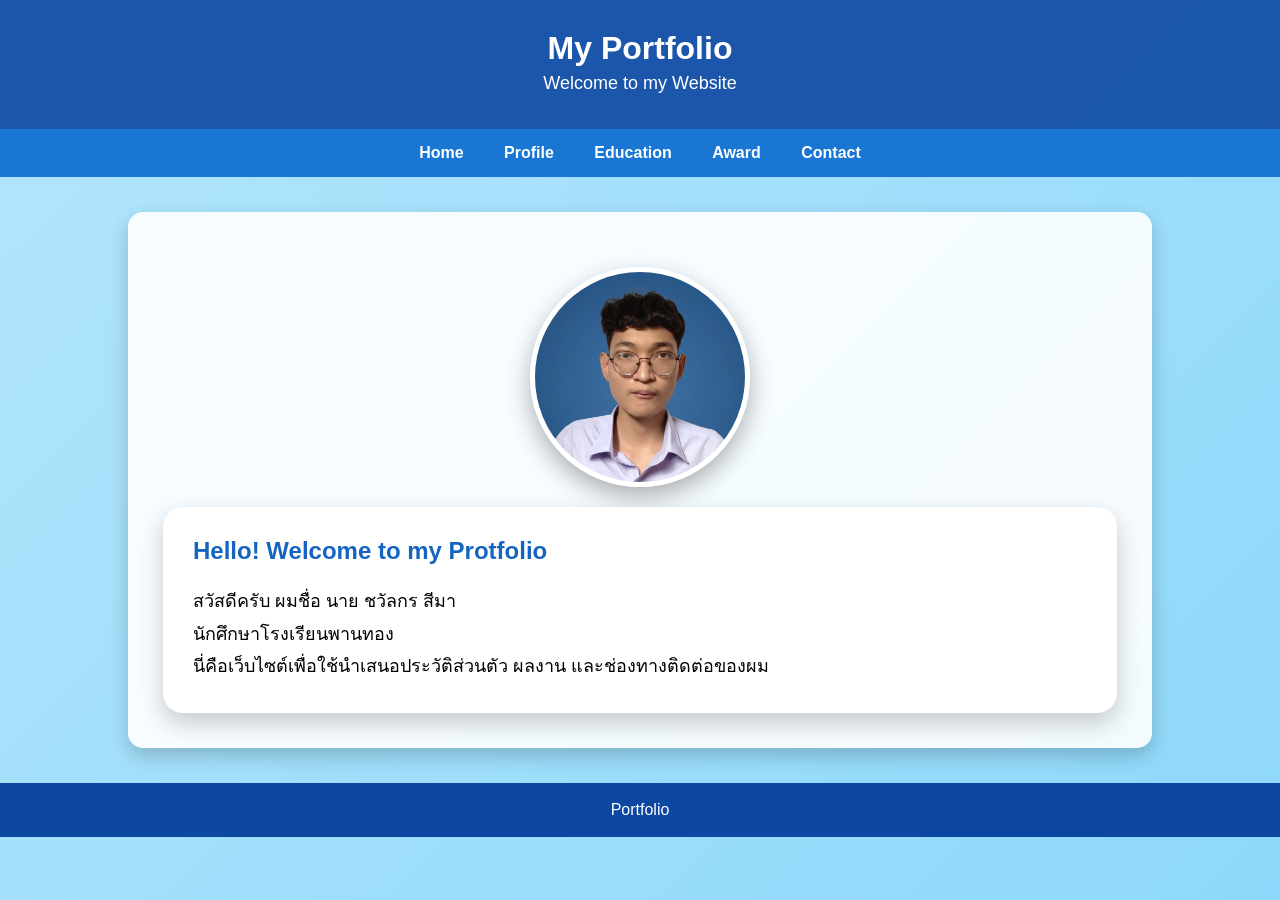
<file: index.html>
<!DOCTYPE html>
<html>
<head>
<meta charset="UTF-8">
<title>Home</title>
<link rel="stylesheet" href="style.css">
</head>

<body>

<header>
<h1>My Portfolio</h1>
<p>Welcome to my Website</p>
</header>

<nav>
<a href="index.html">Home</a>
<a href="profile.html">Profile</a>
<a href="education.html">Education</a>
<a href="award.html">Award</a>
<a href="contact.html">Contact</a>
</nav>

<div class="container">

 <img src="images/IMG_20260715_163750.png" alt="IMG_20260715_163750.png" class="profile-img">

<div class="card">
<h2>Hello! Welcome to my Protfolio</h2>
<p>สวัสดีครับ ผมชื่อ นาย ชวัลกร สีมา</p>
<p>นักศึกษาโรงเรียนพานทอง</p>
<p>นี่คือเว็บไซต์เพื่อใช้นำเสนอประวัติส่วนตัว ผลงาน และช่องทางติดต่อของผม</p>
</div>

</div>

<footer>
Portfolio
</footer>

</body>
</html>
</file>
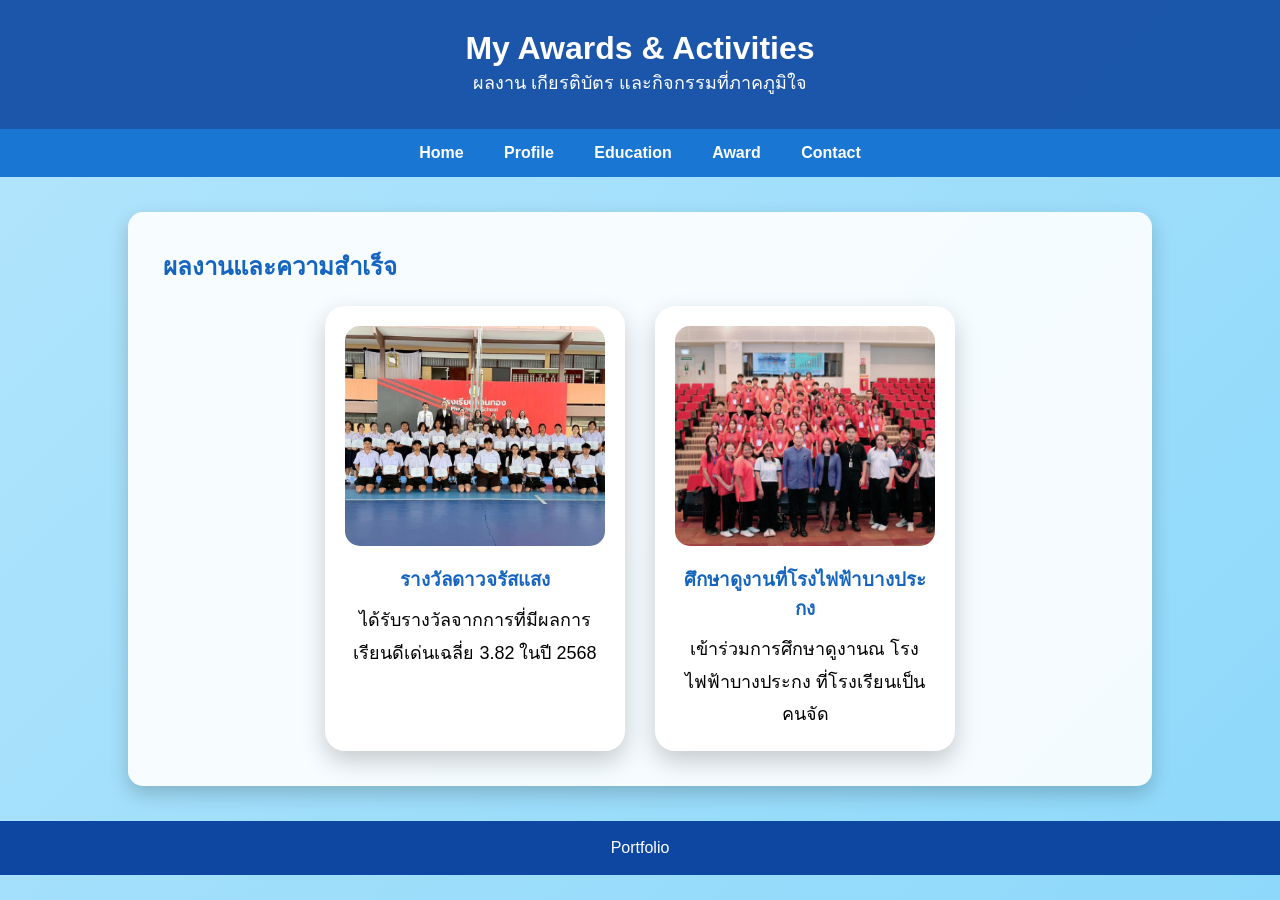
<file: award.html>
<!DOCTYPE html>
<html lang="th">
<head>
<meta charset="UTF-8">
<title>Award</title>
<link rel="stylesheet" href="style.css">
</head>

<body>

<header>
<h1>My Awards & Activities</h1>
<p>ผลงาน เกียรติบัตร และกิจกรรมที่ภาคภูมิใจ</p>
</header>

<nav>
<a href="index.html">Home</a>
<a href="profile.html">Profile</a>
<a href="education.html">Education</a>
<a href="award.html">Award</a>
<a href="contact.html">Contact</a>
</nav>

<div class="container">

<h2>ผลงานและความสำเร็จ</h2>

<div class="award-box">

    <!-- ผลงานที่ 1 -->
    <div class="award-card">

        <img src="images/IMG_20260718_194847_070.jpg"
        alt="Award 1" class="award-img">

        <h3>รางวัลดาวจรัสแสง</h3>

        <p>
        ได้รับรางวัลจากการที่มีผลการเรียนดีเด่นเฉลี่ย 3.82 ในปี 2568
        </p>

    </div>


    <!-- ผลงานที่ 2 -->
    <div class="award-card">

        <img src="images/FB_IMG_1784378305477.jpg"
        alt="Award 2" class="award-img">

        <h3>ศึกษาดูงานที่โรงไฟฟ้าบางประกง</h3>

        <p>
        เข้าร่วมการศึกษาดูงานณ โรงไฟฟ้าบางประกง
        ที่โรงเรียนเป็นคนจัด
        </p>

    </div>


</div>

</div>

<footer>
Portfolio
</footer>

</body>
</html>
</file>
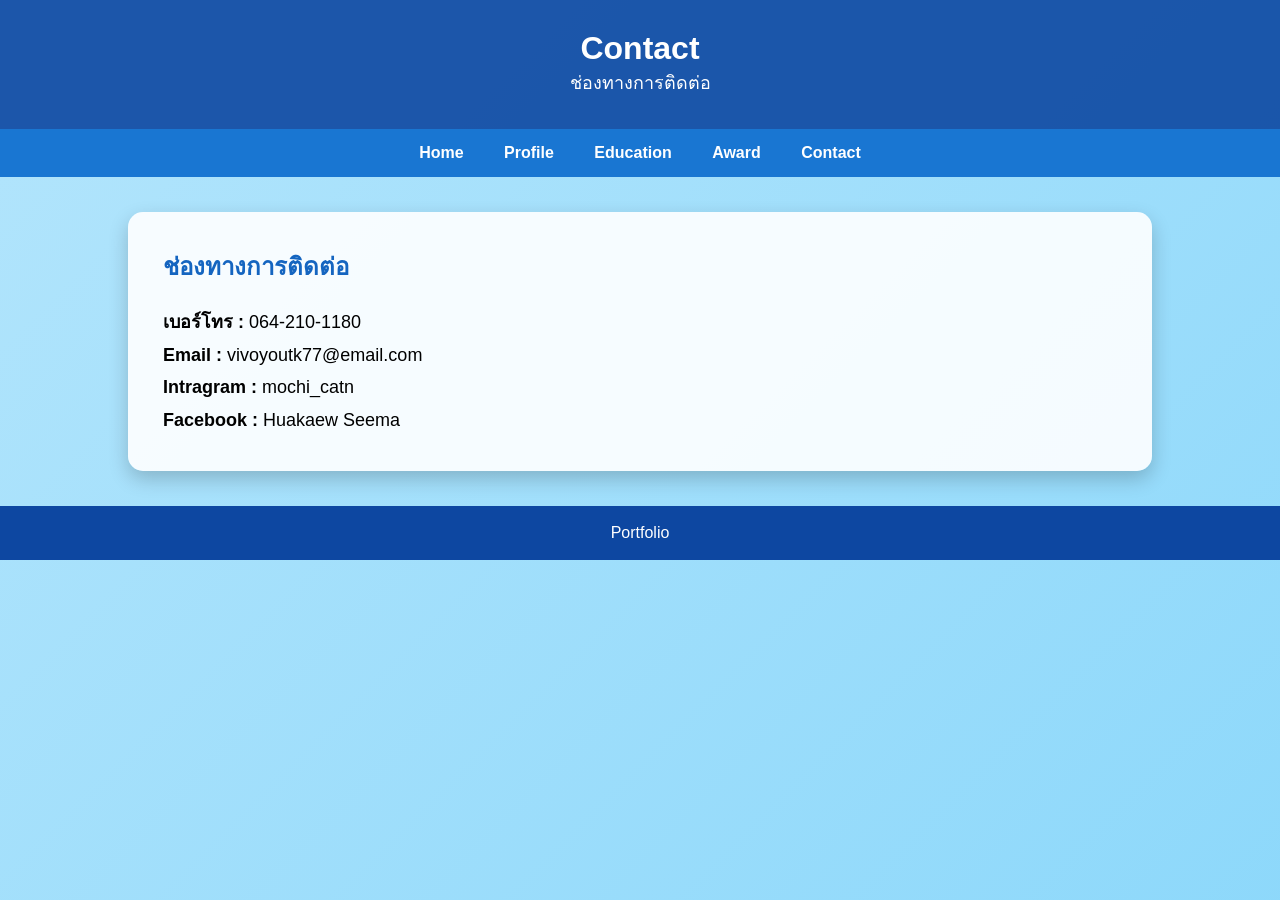
<file: contact.html>
<!DOCTYPE html>
<html lang="th">
<head>
<meta charset="UTF-8">
<title>Contact</title>
<link rel="stylesheet" href="style.css">
</head>

<body>

<header>
<h1>Contact</h1>
 <p>ช่องทางการติดต่อ</p>
</header>

<nav>
<a href="index.html">Home</a>
<a href="profile.html">Profile</a>
<a href="education.html">Education</a>
<a href="award.html">Award</a>
<a href="contact.html">Contact</a>
</nav>

<div class="container">

<h2>ช่องทางการติดต่อ</h2>

<p><strong>เบอร์โทร :</strong> 064-210-1180</p>
<p><strong>Email :</strong> vivoyoutk77@email.com</p>
<p><strong>Intragram :</strong> mochi_catn</p>
<p><strong>Facebook :</strong> Huakaew Seema</p>
 
</div>

<footer>
Portfolio
</footer>

</body>
</html>
</file>
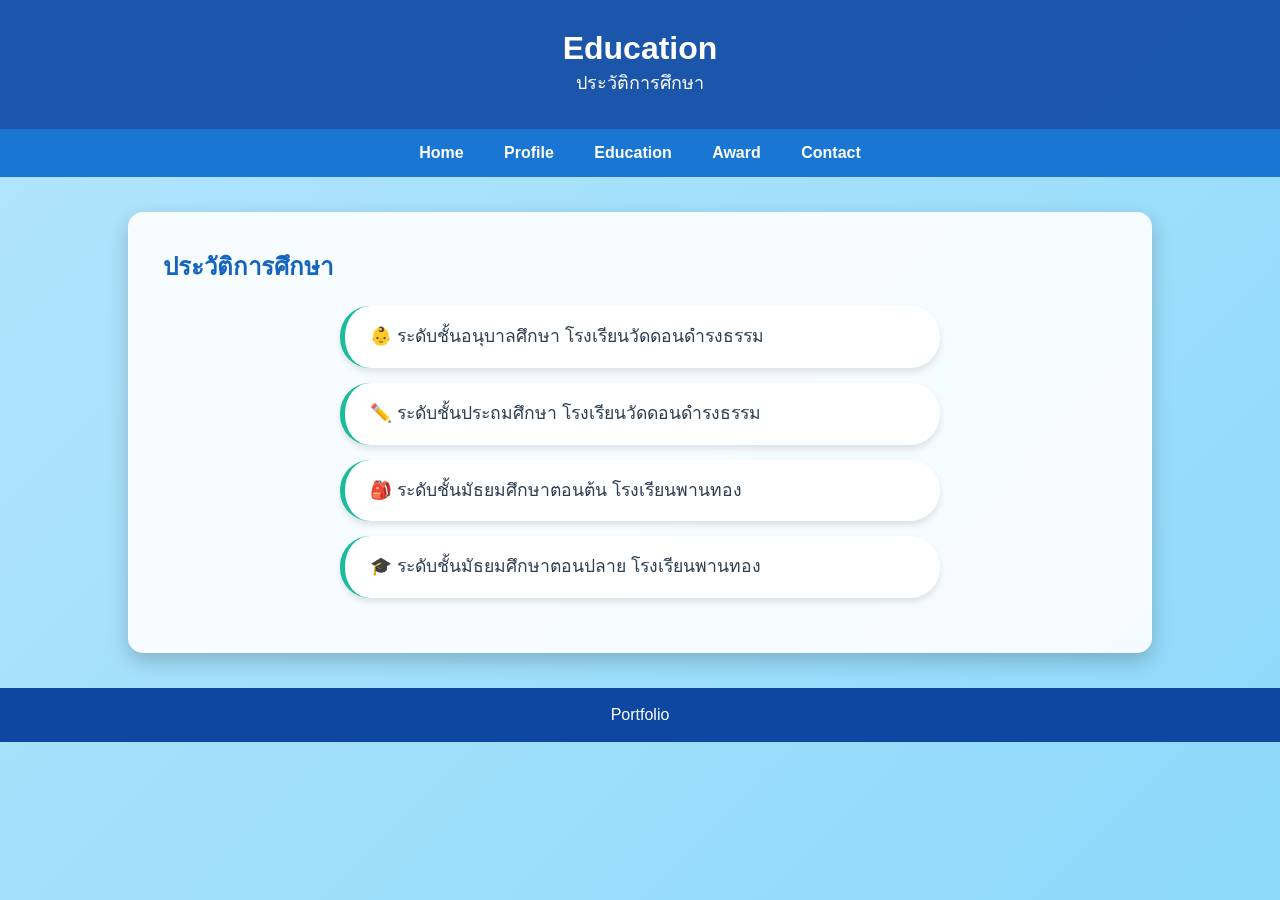
<file: education.html>
<!DOCTYPE html>
<html lang="th">
<head>
<meta charset="UTF-8">
<title>Education</title>
<link rel="stylesheet" href="style.css">
</head>

<body>

<header>
<h1>Education</h1>
  <p>ประวัติการศึกษา</p>
</header>

<nav>
<a href="index.html">Home</a>
<a href="profile.html">Profile</a>
<a href="education.html">Education</a>
<a href="award.html">Award</a>
<a href="contact.html">Contact</a>
</nav>

<div class="container">

  <h2>ประวัติการศึกษา</h2>

  <ul>
    <li>👶 ระดับชั้นอนุบาลศึกษา โรงเรียนวัดดอนดำรงธรรม</li>
    <li>✏️ ระดับชั้นประถมศึกษา โรงเรียนวัดดอนดำรงธรรม</li>
    <li>🎒 ระดับชั้นมัธยมศึกษาตอนต้น โรงเรียนพานทอง</li>
    <li>🎓 ระดับชั้นมัธยมศึกษาตอนปลาย โรงเรียนพานทอง</li>
  </ul>

</div>

<footer>
Portfolio
</footer>

</body>
</html>
</file>
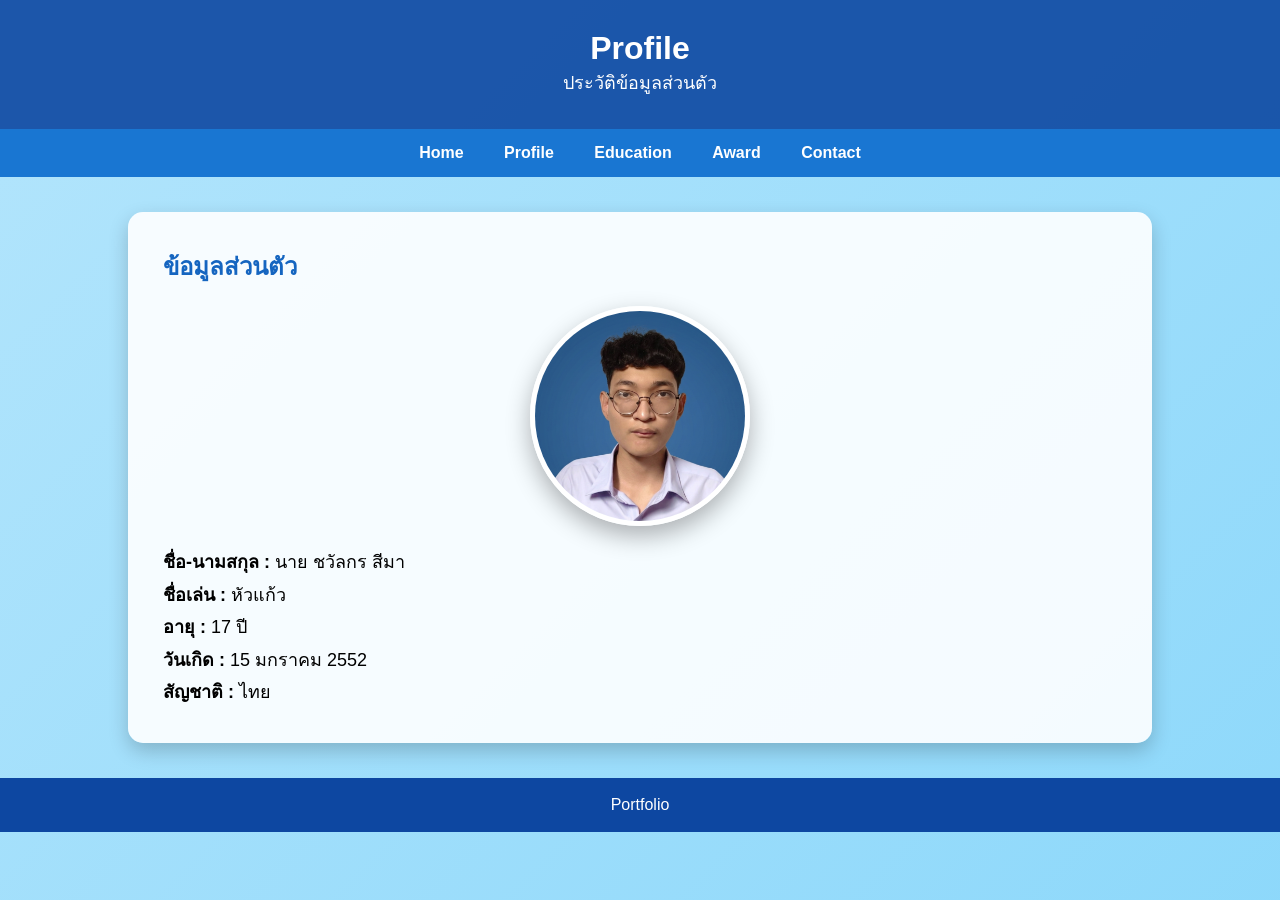
<file: profile.html>
<!DOCTYPE html>
<html lang="th">
<head>
<meta charset="UTF-8">
<title>Profile</title>
<link rel="stylesheet" href="style.css">
</head>

<body>

<header>
<h1>Profile</h1>
 <p>ประวัติข้อมูลส่วนตัว</p>
</header>

<nav>
<a href="index.html">Home</a>
<a href="profile.html">Profile</a>
<a href="education.html">Education</a>
<a href="award.html">Award</a>
<a href="contact.html">Contact</a>
</nav>

<div class="container">

<h2>ข้อมูลส่วนตัว</h2>

 <img src="images/IMG_20260715_163750.png" alt="รูปโปรไฟล์ของฉัน" class="profile-img">

<p><strong>ชื่อ-นามสกุล :</strong> นาย ชวัลกร สีมา </p>
<p><strong>ชื่อเล่น :</strong> หัวแก้ว</p>
<p><strong>อายุ :</strong> 17 ปี</p>
<p><strong>วันเกิด :</strong> 15 มกราคม 2552</p>
<p><strong>สัญชาติ :</strong> ไทย</p>

</div>

<footer>
Portfolio
</footer>

</body>
</html>
</file>
<file: style.css>
/* ====== พื้นฐาน ====== */
*{
    margin:0;
    padding:0;
    box-sizing:border-box;
}

body{
    font-family:Arial, sans-serif;
    background:linear-gradient(135deg,#b3e5fc,#81d4fa,#4fc3f7,#29b6f6);
    background-size:400% 400%;
    animation:bgMove 12s ease infinite;
    min-height:100vh;
}

/* พื้นหลังเคลื่อนไหว */
@keyframes bgMove{
    0%{background-position:0% 50%;}
    50%{background-position:100% 50%;}
    100%{background-position:0% 50%;}
}

/* ====== Header ====== */
header{
    background:rgba(13,71,161,0.9);
    color:white;
    text-align:center;
    padding:25px;
    box-shadow:0 4px 10px rgba(0,0,0,.2);
}

/* ====== Menu ====== */
nav{
    background:#1976d2;
    text-align:center;
    padding:15px;
}

nav a{
    color:white;
    text-decoration:none;
    margin:0 18px;
    font-weight:bold;
    transition:.3s;
}

nav a:hover{
    color:#ffeb3b;
}

/* ====== กล่องเนื้อหา ====== */
.container{
    width:80%;
    margin:35px auto;
    background:rgba(255,255,255,.9);
    border-radius:15px;
    padding:35px;
    box-shadow:0 8px 20px rgba(0,0,0,.2);
}

/* ====== หัวข้อ ====== */
h2{
    color:#1565c0;
    margin-bottom:20px;
}

p,li{
    font-size:18px;
    line-height:1.8;
}

ul{
    margin-left:25px;
}

/* ====== Footer ====== */
footer{
    background:#0d47a1;
    color:white;
    text-align:center;
    padding:18px;
    margin-top:30px;
}

.profile-img{
    width:200px;
    height:200px;
    border-radius:50%;
    object-fit:cover;
    display:block;
    margin:20px auto;
    border:5px solid #2196f3;
    box-shadow:0 5px 15px rgba(0,0,0,.3);
}

.banner{
    width:100%;
    height:300px;
    object-fit:cover;
    border-radius:15px;
    margin-bottom:25px;
    box-shadow:0 5px 15px rgba(0,0,0,.3);
}
/* ====== Responsive ====== */
@media(max-width:768px){
    .container{
        width:92%;
    }

    nav a{
        display:block;
        margin:10px 0;
    }
}
.profile-img{
    width:220px;
    height:220px;
    border-radius:50%;
    object-fit:cover;
    display:block;
    margin:20px auto;
    border:5px solid white;
    box-shadow:0 10px 25px rgba(0,0,0,.3);

    /* Animation */
    animation:float 4s ease-in-out infinite;
    transition:.5s;
}


/* เมื่อเอาเมาส์ไปชี้ */
.profile-img:hover{
    transform:scale(1.1) rotate(5deg);
    box-shadow:0 15px 30px rgba(0,0,0,.4);
}


/* รูปลอย */
@keyframes float{

    0%{
        transform:translateY(0);
    }

    50%{
        transform:translateY(-20px);
    }

    100%{
        transform:translateY(0);
    }

}
.card{
    background:white;
    padding:30px;
    border-radius:20px;
    box-shadow:0 10px 25px rgba(0,0,0,.2);
    transition:.5s;

    animation:fadeUp 1.2s;
}


.card:hover{

    transform:translateY(-10px);

    box-shadow:0 20px 35px rgba(0,0,0,.3);

}


@keyframes fadeUp{

    from{
        opacity:0;
        transform:translateY(50px);
    }

    to{
        opacity:1;
        transform:translateY(0);
    }

}
header{

    background:rgba(13,71,161,.9);
    color:white;
    text-align:center;
    padding:30px;

    animation:showHeader 2s;

}


@keyframes showHeader{

    from{
        opacity:0;
        transform:translateY(-50px);
    }

    to{
        opacity:1;
        transform:translateY(0);
    }

}
.bubbles{

    position:fixed;
    top:0;
    left:0;

    width:100%;
    height:100%;

    overflow:hidden;

    z-index:-1;

}


.bubbles span{

    position:absolute;

    bottom:-100px;

    width:40px;
    height:40px;

    border-radius:50%;

    background:rgba(255,255,255,.4);

    animation:bubble 15s linear infinite;

}


/* กำหนดตำแหน่ง */

.bubbles span:nth-child(1){
left:10%;
animation-duration:12s;
}

.bubbles span:nth-child(2){
left:20%;
animation-duration:15s;
}

.bubbles span:nth-child(3){
left:35%;
animation-duration:18s;
}

.bubbles span:nth-child(4){
left:50%;
animation-duration:14s;
}

.bubbles span:nth-child(5){
left:65%;
animation-duration:16s;
}

.bubbles span:nth-child(6){
left:80%;
animation-duration:20s;
}

.bubbles span:nth-child(7){
left:90%;
animation-duration:13s;
}

.bubbles span:nth-child(8){
left:5%;
animation-duration:17s;
}


@keyframes bubble{

    0%{
        transform:translateY(0) scale(.5);
        opacity:0;
    }

    50%{
        opacity:1;
    }

    100%{
        transform:translateY(-110vh) scale(1.2);
        opacity:0;
    }

}
/* ===== Award ===== */

.award-box{

    display:flex;
    flex-wrap:wrap;
    justify-content:center;
    gap:30px;

}


.award-card{

    width:300px;
    background:white;
    padding:20px;
    border-radius:20px;
    text-align:center;

    box-shadow:0 10px 25px
    rgba(0,0,0,.2);

    transition:.5s;

}


.award-card:hover{

    transform:
    translateY(-15px)
    scale(1.05);

    box-shadow:0 20px 35px
    rgba(0,0,0,.3);

}


.award-img{

    width:100%;
    height:220px;

    object-fit:cover;

    border-radius:15px;

    margin-bottom:15px;

    transition:.5s;

}


.award-card:hover .award-img{

    transform:scale(1.05);

}


.award-card h3{

    color:#1565c0;

    margin-bottom:10px;

}


.award-card p{

    line-height:1.8;

}


/* Responsive */

@media(max-width:768px){

    .award-card{

        width:100%;

    }

}
/* การตั้งค่าพื้นฐานสำหรับหน้ารายการ */
.container ul {
    list-style: none; /* เอาจุดกลมๆ ด้านหน้าออก */
    padding: 0;
    max-width: 600px;
    margin: 20px auto;
}

/* สไตล์บับเบิลสำหรับแต่ละระดับการศึกษา */
.container ul li {
    background-color: #ffffff;      /* สีพื้นหลังของบับเบิล (สีขาว) */
    color: #2c3e50;                 /* สีตัวอักษร */
    padding: 15px 25px;             /* ระยะห่างภายในบับเบิล */
    margin-bottom: 15px;            /* ระยะห่างระหว่างบับเบิล */
    border-radius: 30px;            /* ความโค้งมนของมุม เพื่อให้ดูเป็นบับเบิล */
    box-shadow: 0 4px 6px rgba(0, 0, 0, 0.1); /* เงาบางๆ เพิ่มมิติ */
    font-size: 1.1rem;
    display: flex;
    align-items: center;
    transition: transform 0.2s, box-shadow 0.2s; /* เอฟเฟกต์เวลาขยับ */
    border-left: 5px solid #1abc9c; /* เส้นขอบหนาด้านซ้ายเพิ่มความเด่น (เปลี่ยนสีได้) */
}

/* เอฟเฟกต์ขยับตอนเอาเมาส์ไปชี้ (Hover) */
.container ul li:hover {
    transform: translateY(-3px);     /* ลอยขึ้นเล็กน้อย */
    box-shadow: 0 6px 12px rgba(0, 0, 0, 0.15); /* เงาเข้มขึ้น */
}

/* เผื่ออยากให้หน้าเว็บมีพื้นหลังสีเทาอ่อน บับเบิลสีขาวจะได้เด่นขึ้น */
body {
    background-color: #f4f7f6;
    font-family: Arial, sans-serif;
    margin: 0;
    padding: 0;
}
</file>
